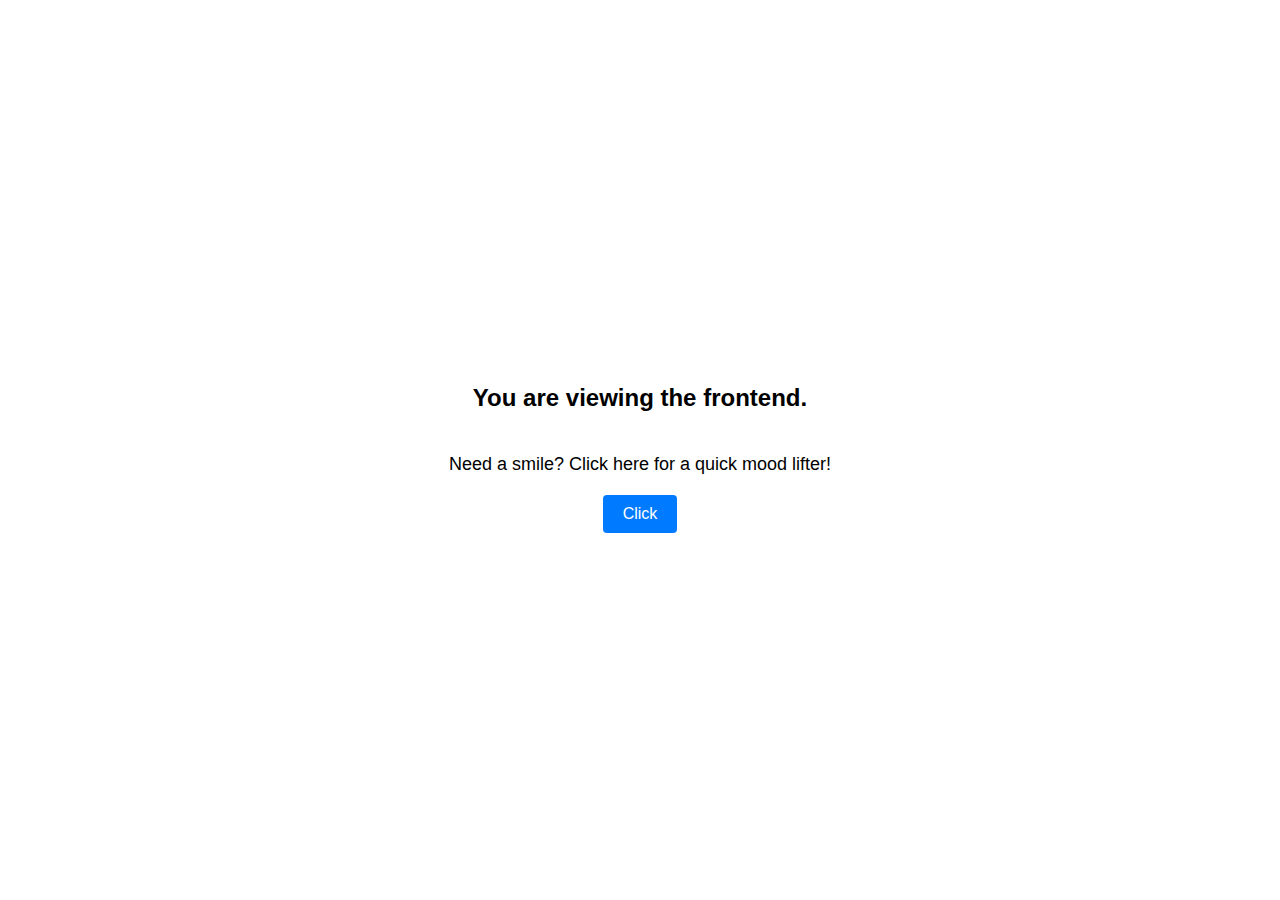
<file: index.html>
<!doctype html><html lang="en"><head><meta charset="utf-8"/><link rel="icon" href="/favicon.ico"/><meta name="viewport" content="width=device-width,initial-scale=1"/><meta name="theme-color" content="#000000"/><meta name="description" content="Web site created using create-react-app"/><link rel="apple-touch-icon" href="/logo192.png"/><link rel="manifest" href="/manifest.json"/><title>React App</title><script defer="defer" src="/static/js/main.a7442b61.js"></script><link href="/static/css/main.e87408ff.css" rel="stylesheet"></head><body><noscript>You need to enable JavaScript to run this app.</noscript><div id="root"></div></body></html>
</file>
<file: static/css/main.e87408ff.css>
body{-webkit-font-smoothing:antialiased;-moz-osx-font-smoothing:grayscale;font-family:-apple-system,BlinkMacSystemFont,Segoe UI,Roboto,Oxygen,Ubuntu,Cantarell,Fira Sans,Droid Sans,Helvetica Neue,sans-serif;margin:0}code{font-family:source-code-pro,Menlo,Monaco,Consolas,Courier New,monospace}.container{align-items:center;display:flex;flex-direction:column;height:100vh;justify-content:center}.heading{font-size:24px;margin-bottom:24px}.content{text-align:center}.info{font-size:18px;margin-bottom:20px}.button{background-color:#007bff;border:none;border-radius:4px;color:#fff;cursor:pointer;font-size:16px;padding:10px 20px;transition:background-color .3s}.button:hover{background-color:#0056b3}.response{font-size:16px;margin-top:20px}
/*# sourceMappingURL=main.e87408ff.css.map*/
</file>
